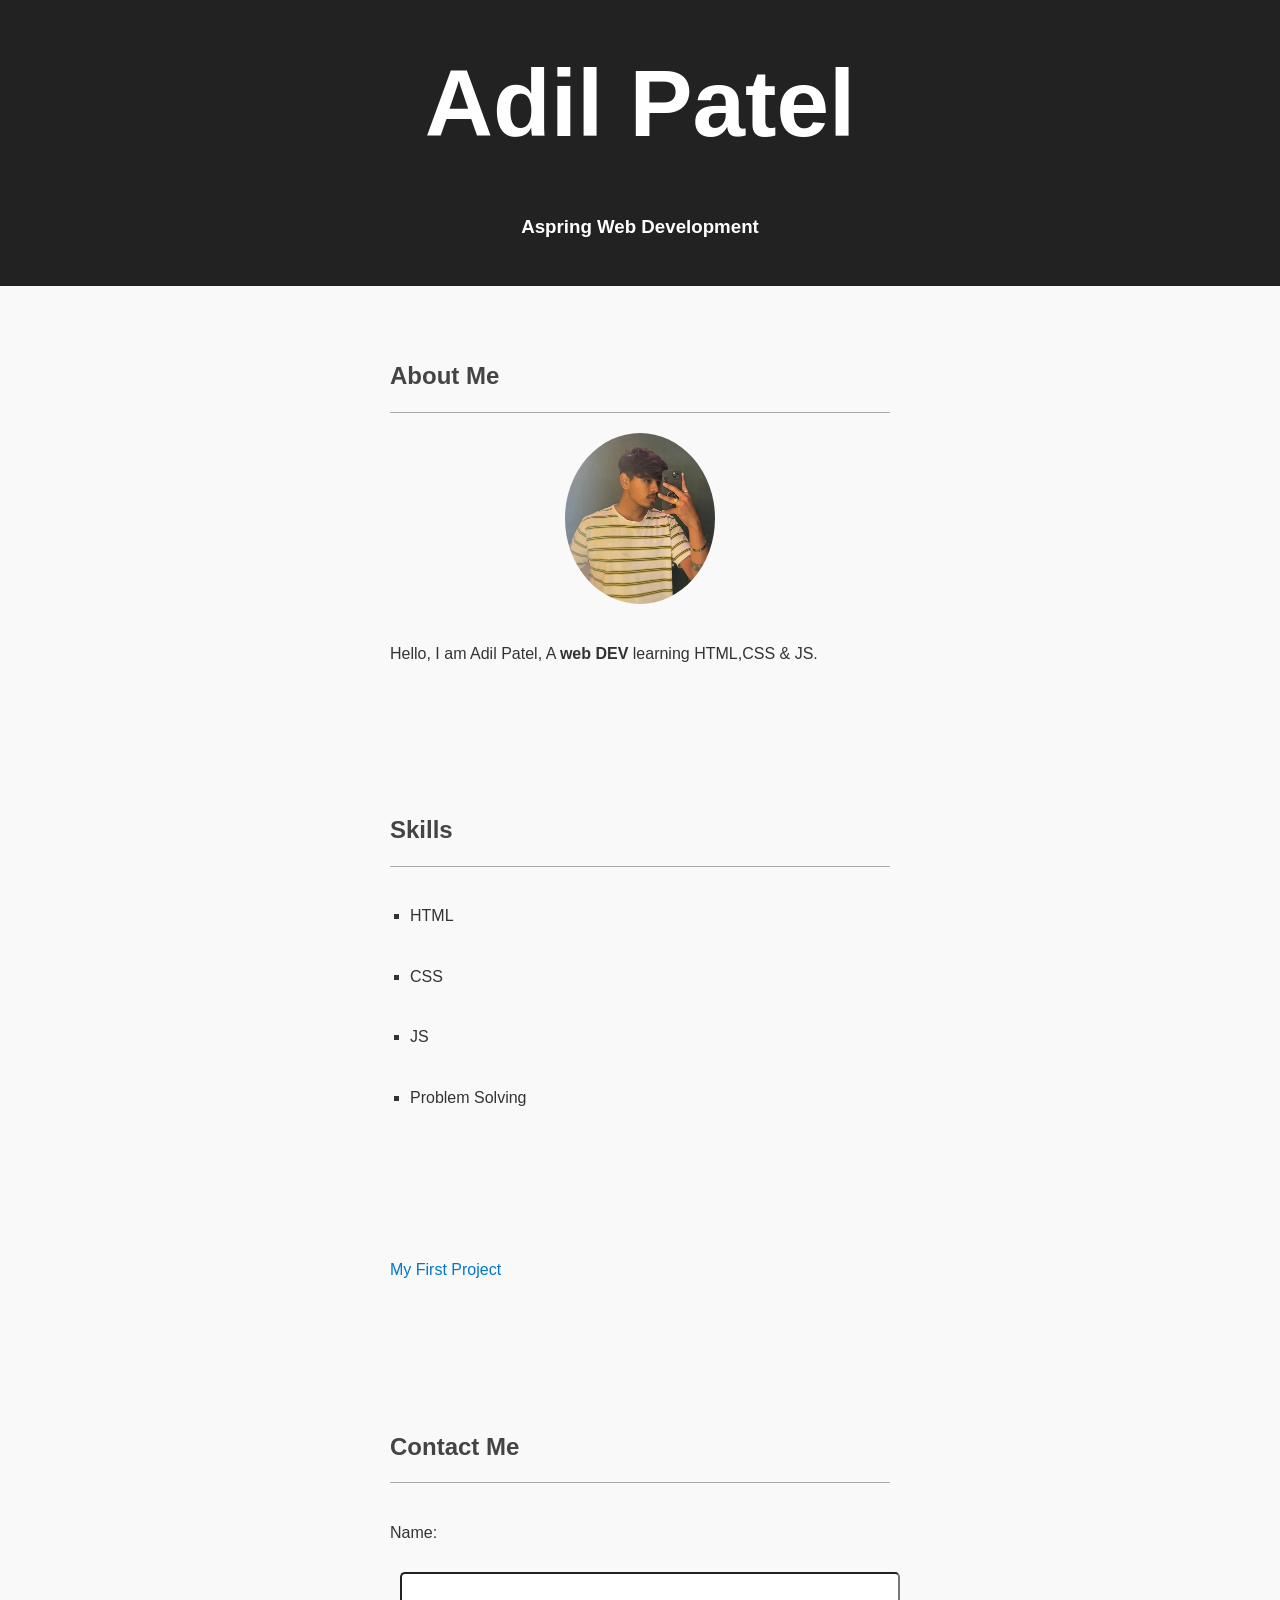
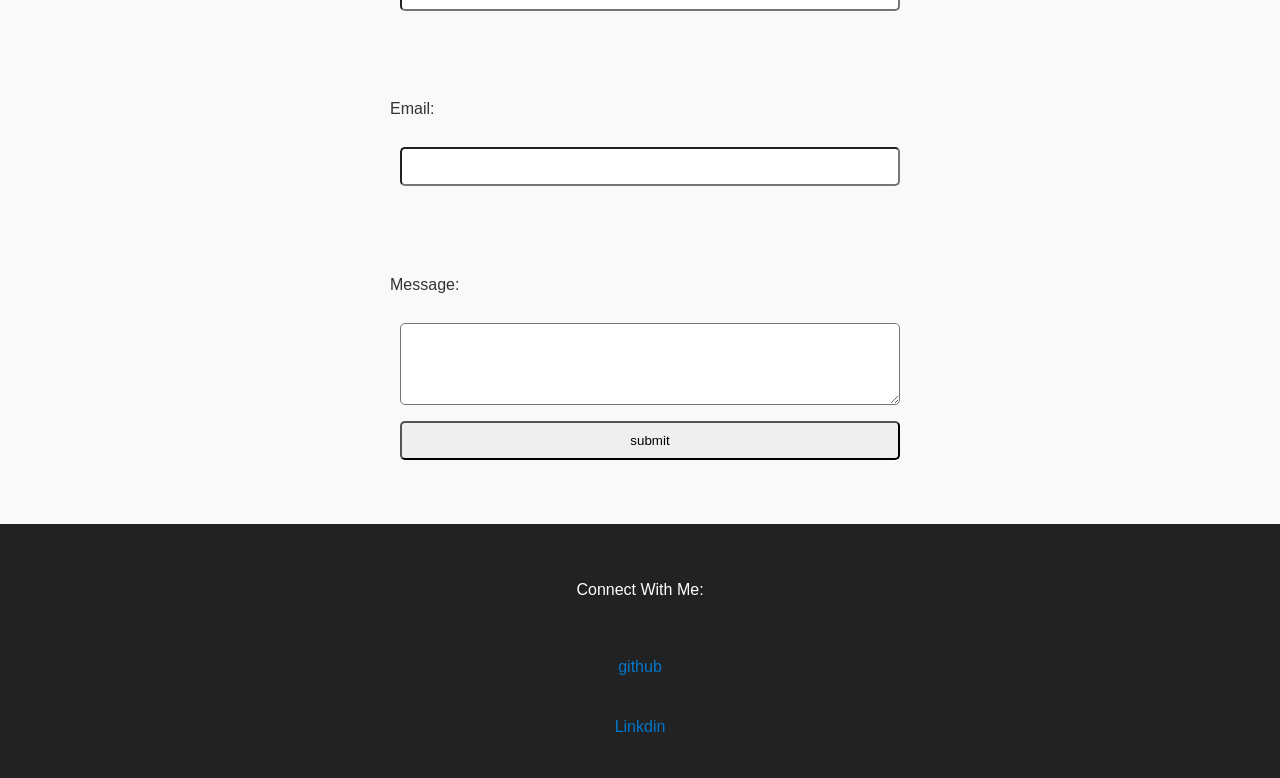
<file: index.html>
<html>
    <head>
        <title>My Personal Portfolio</title>
        <link rel= "stylesheet" href="style.css">
    </head>
      <body>
        <header>
            <h1>Adil Patel</h1>
            <h3>Aspring Web Development</h3>
        </header>

        <section>
            <h2>About Me</h2>
            <img src="image1.jpg" alt="my photo" width="200">
            <p>Hello, I am Adil Patel, A <b>web DEV</b> learning HTML,CSS & JS.</p>
        </section>

        <section>
            <h2>Skills</h2>
            <ul>
                <li>HTML</li>
                <li>CSS</li>
                <li>JS</li>
                <li>Problem Solving</li>
            </ul>
        </section>
        
        <section>
            <p> <a href="https://github.com/pateladil910/personal-portfolio-website/branches">My First Project</a></p>
        </section>

        <Section>
            <h2>Contact Me</h2>
            <form>
                <label>Name:</label>
                <input type="text" name="name"><br><br>

                <label>Email:</label>
                <input type="email" name="email"><br><br>

                <label>Message:</label>
                <textarea name="Message" rows="4"></textarea><br>
                <input type="submit" value="submit">
            </form>
        </Section>

        <footer>
            <p>Connect With Me:</p>
            <a href="#">github</a><br>
            <a href="#">Linkdin</a>
        </footer>
      </body>
</html>
</file>
<file: style.css>
body{
    font-family: Arial, Helvetica, sans-serif;
    margin:0;
    padding:0;
    line-height: 1.6cm;
    background-color: #f9f9f9;
    color: #333;
}

header{
    background: #222;
    color: white;
    text-align: center;
    padding:10px 10px;
}
header h1{
    font-size: 2.5cm;
}
header p {
    font-size:1.2cm;
    font-style:italic;
}

section{
    padding: 40px 20px;
    max-width: 500px;
    margin: auto;
}

h2{
    color:#444;
    border-bottom: 1px solid #aaa;
    padding-bottom: 5px;

}
img {
   width: 150px;
   display: block;
   border-radius: 50%;
   
   margin: 20px auto;   
}
ul{
    list-style-type: square;
    padding-left: 20px;
}
a{
    color:#0077cc;
    text-decoration: none;
}

a:hover{
     text-decoration: underline;
}

form input,form textarea, form button{
    width: 100%;
    padding: 10px;
    margin: 8px 10px;
    border: 1 px solid #add;
    border-radius: 5px;
}
form button{
    background: #0077cc;
    color: white;
    border:none;
    cursor: pointer;
    
}

form button:hover{
    background: #0051a3;
}

footer{
    background-color: #222;
    color:white;
    text-align: center;
    padding: 20px;
}
</file>
